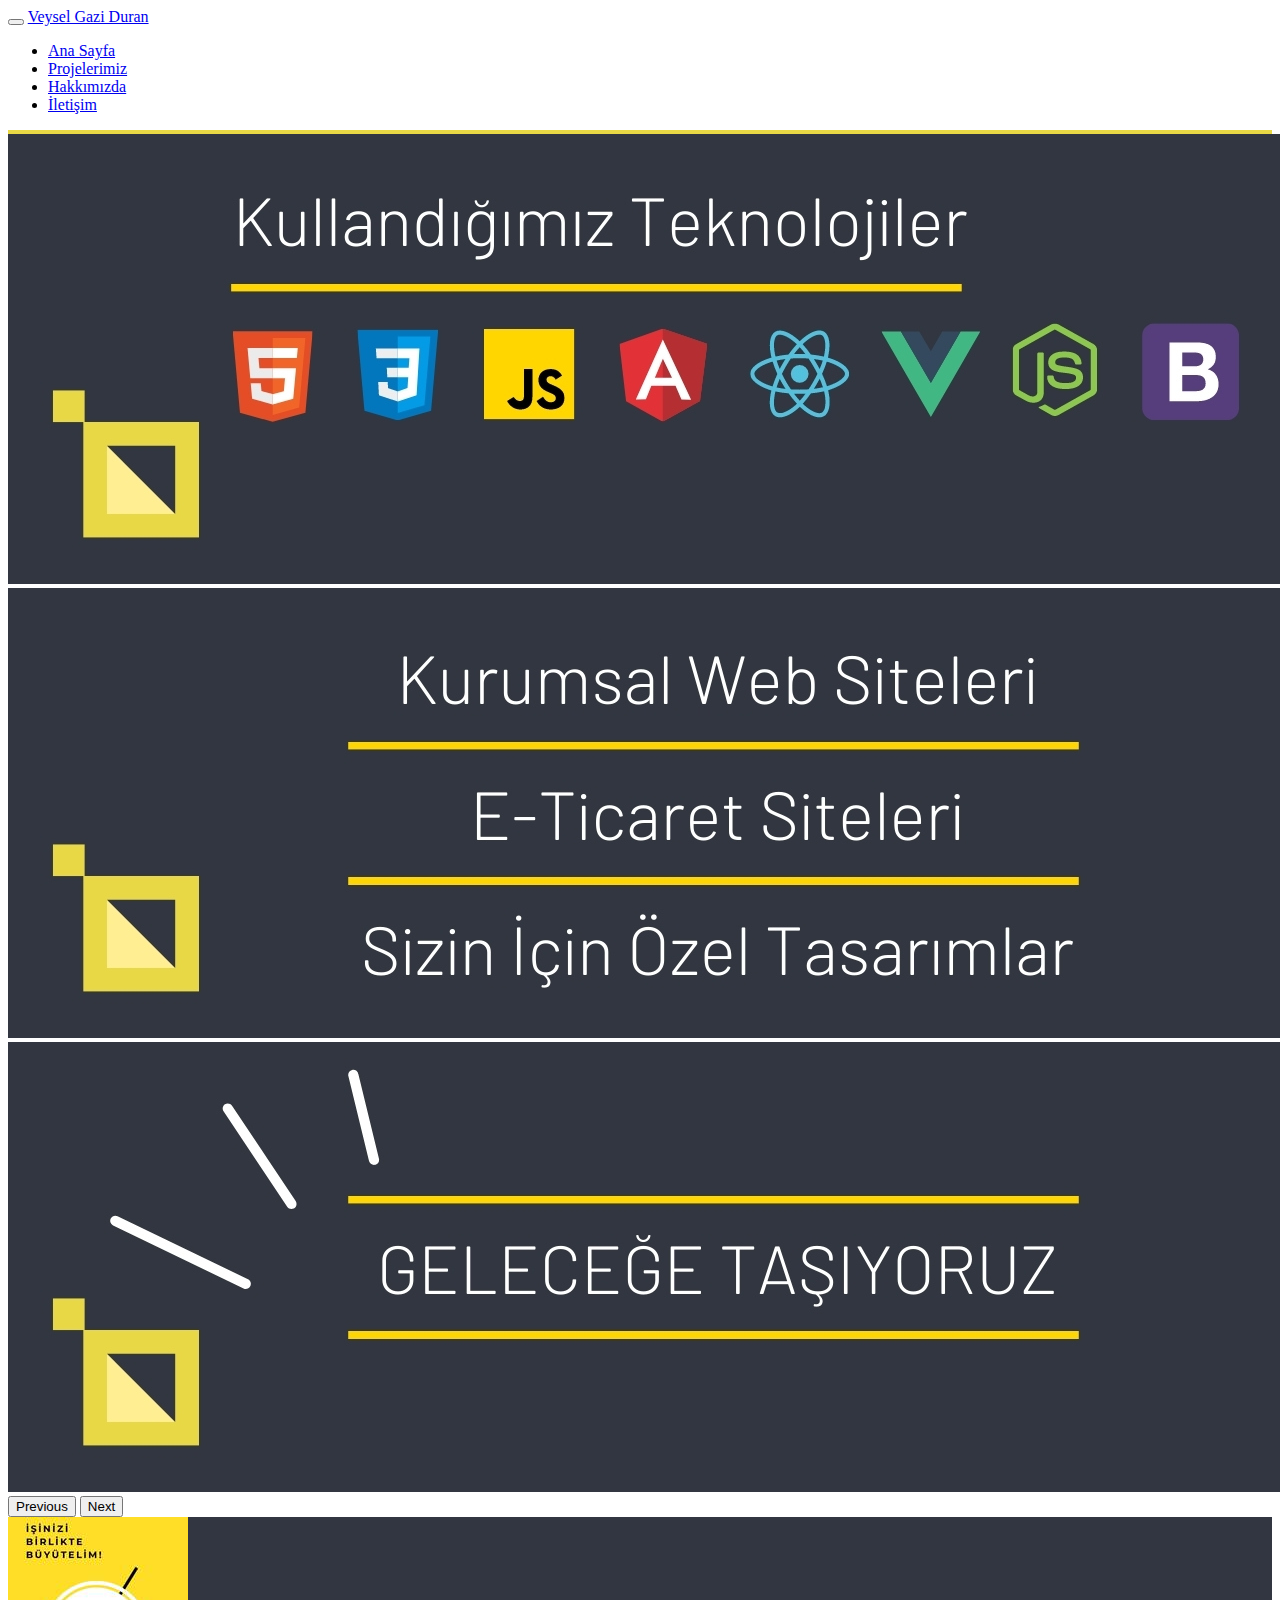
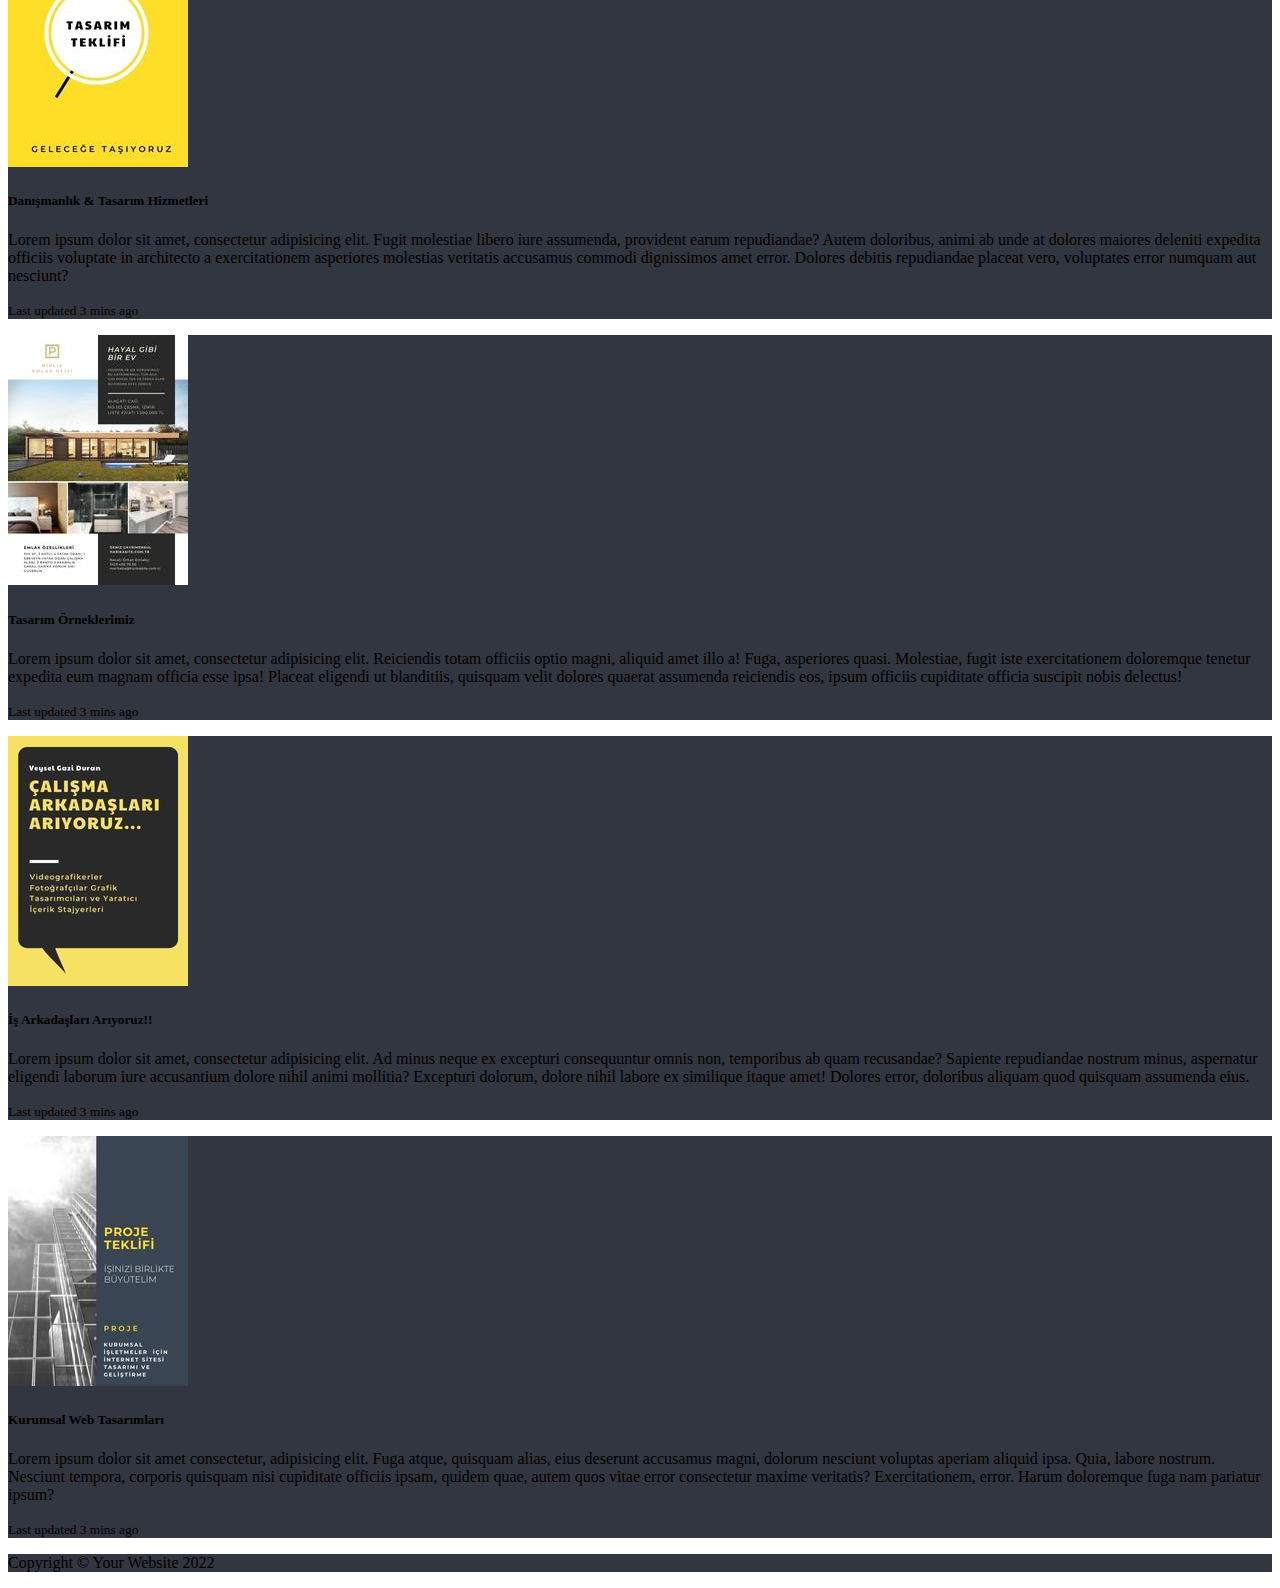
<file: index.html>
<!DOCTYPE html>
<html lang="en">
<head>
    <meta charset="UTF-8">
    <meta http-equiv="X-UA-Compatible" content="IE=edge">
    <meta name="viewport" content="width=device-width, initial-scale=1.0">
    <link href="https://cdn.jsdelivr.net/npm/bootstrap@5.2.0/dist/css/bootstrap.min.css" rel="stylesheet" integrity="sha384-gH2yIJqKdNHPEq0n4Mqa/HGKIhSkIHeL5AyhkYV8i59U5AR6csBvApHHNl/vI1Bx" crossorigin="anonymous">
    <link rel="stylesheet" href="https://cdn.jsdelivr.net/npm/bootstrap-icons@1.9.1/font/bootstrap-icons.css">
    <link rel="stylesheet" href="style.css">
    <title>Document</title>
</head>
<body>
    
    <!-- Navbar -->
    <nav class="navbar navbar-expand-sm bg-dark navbar-dark">
        <div class="container-fluid">
          <button class="navbar-toggler" type="button" data-bs-toggle="collapse" data-bs-target="#navbarTogglerDemo03" aria-controls="navbarTogglerDemo03" aria-expanded="false" aria-label="Toggle navigation">
            <span class="navbar-toggler-icon"></span>
          </button>
          <a class="navbar-brand" href="index.html">Veysel Gazi Duran</a>
          <div class="collapse navbar-collapse" id="navbarTogglerDemo03">
            <ul class="navbar-nav me-auto mb-2 mb-sm-0">
              <li class="nav-item">
                <a class="nav-link active" aria-current="page" href="index.html">Ana Sayfa</a>
              </li>
              <li class="nav-item">
                <a class="nav-link" href="project.html">Projelerimiz</a>
              </li>
              <li class="nav-item">
                <a class="nav-link" href="about.html">Hakkımızda</a>
              </li>
              <li class="nav-item">
                <a class="nav-link" href="content.html">İletişim</a>
              </li>
            </ul>
          </div>
        </div>
      </nav>
      

      <!--Slider-->

      <div id="carouselExampleFade" class="carousel slide carousel-fade" data-bs-ride="carousel">
        <div class="carousel-inner">
          <div class="carousel-item active">
            <img src="./img/1.jpg" class="d-block w-100" alt="...">
          </div>
          <div class="carousel-item">
            <img src="./img/2.jpg" class="d-block w-100" alt="...">
          </div>
          <div class="carousel-item">
            <img src="./img/3.jpg" class="d-block w-100" alt="...">
          </div>
        </div>
        <button class="carousel-control-prev" type="button" data-bs-target="#carouselExampleFade" data-bs-slide="prev">
          <span class="carousel-control-prev-icon" aria-hidden="true"></span>
          <span class="visually-hidden">Previous</span>
        </button>
        <button class="carousel-control-next" type="button" data-bs-target="#carouselExampleFade" data-bs-slide="next">
          <span class="carousel-control-next-icon" aria-hidden="true"></span>
          <span class="visually-hidden">Next</span>
        </button>
      </div>
    
      <!-- Card -->

    <div class="container">
     <div class="row">
        <div class="input-group mt-5 " >

            <div class="card mb-3 col-12 me-3 text-white shadow border-warning " style="max-width: 1920px;">
                <div class="row g-0">
                  <div class="col-md-4">
                    <img src="./img/c1.jpg" class="img-fluid m-3  rounded-start" alt="...">
                  </div>
                  <div class="col-md-8">
                    <div class="card-body">
                      <h5 class="card-title text-warning">Danışmanlık & Tasarım Hizmetleri</h5>
                      <p class="card-text">Lorem ipsum dolor sit amet, consectetur adipisicing elit. Fugit molestiae libero iure assumenda, provident earum repudiandae? Autem doloribus, animi ab unde at dolores maiores deleniti expedita officiis voluptate in architecto a exercitationem asperiores molestias veritatis accusamus commodi dignissimos amet error. Dolores debitis repudiandae placeat vero, voluptates error numquam aut nesciunt?</p>
                      <p class="card-text"><small class="text-muted">Last updated 3 mins ago</small></p>
                    </div>
                  </div>
                </div>
              </div>

              <div class="card mb-3 col-12 me-3 text-white shadow border-warning" style="max-width: 1920px;">
                <div class="row g-0">
                  <div class="col-md-4">
                    <img src="./img/c2.jpg" class="img-fluid m-3 rounded-start" alt="...">
                  </div>
                  <div class="col-md-8">
                    <div class="card-body">
                      <h5 class="card-title text-warning">Tasarım Örneklerimiz</h5>
                      <p class="card-text">Lorem ipsum dolor sit amet, consectetur adipisicing elit. Reiciendis totam officiis optio magni, aliquid amet illo a! Fuga, asperiores quasi. Molestiae, fugit iste exercitationem doloremque tenetur expedita eum magnam officia esse ipsa! Placeat eligendi ut blanditiis, quisquam velit dolores quaerat assumenda reiciendis eos, ipsum officiis cupiditate officia suscipit nobis delectus!</p>
                      <p class="card-text"><small class="text-muted">Last updated 3 mins ago</small></p>
                    </div>
                  </div>
                </div>
              </div>

              <div class="card mb-3 col-12 me-3 text-white shadow border-warning" style="max-width: 1920px;">
                <div class="row g-0">
                  <div class="col-md-4">
                    <img src="./img/c3.jpg" class="img-fluid m-3 rounded-start" alt="...">
                  </div>
                  <div class="col-md-8">
                    <div class="card-body">
                      <h5 class="card-title text-warning">İş Arkadaşları Arıyoruz!!</h5>
                      <p class="card-text">Lorem ipsum dolor sit amet, consectetur adipisicing elit. Ad minus neque ex excepturi consequuntur omnis non, temporibus ab quam recusandae? Sapiente repudiandae nostrum minus, aspernatur eligendi laborum iure accusantium dolore nihil animi mollitia? Excepturi dolorum, dolore nihil labore ex similique itaque amet! Dolores error, doloribus aliquam quod quisquam assumenda eius.</p>
                      <p class="card-text"><small class="text-muted">Last updated 3 mins ago</small></p>
                    </div>
                  </div>
                </div>
              </div>

              <div class="card mb-3 col-12 me-3 text-white shadow border-warning" style="max-width: 1920px;">
                <div class="row g-0">
                  <div class="col-md-4">
                    <img src="./img/c4.jpg" class="img-fluid m-3 rounded-start" alt="...">
                  </div>
                  <div class="col-md-8">
                    <div class="card-body">
                      <h5 class="card-title text-warning">Kurumsal Web Tasarımları</h5>
                      <p class="card-text">Lorem ipsum dolor sit amet consectetur, adipisicing elit. Fuga atque, quisquam alias, eius deserunt accusamus magni, dolorum nesciunt voluptas aperiam aliquid ipsa. Quia, labore nostrum. Nesciunt tempora, corporis quisquam nisi cupiditate officiis ipsam, quidem quae, autem quos vitae error consectetur maxime veritatis? Exercitationem, error. Harum doloremque fuga nam pariatur ipsum?</p>
                      <p class="card-text"><small class="text-muted">Last updated 3 mins ago</small></p>
                    </div>
                  </div>
                </div>
              </div>
            </div>  
        </div>
      </div>
      <!-- Footer -->

      <footer class="py-5 footer mt-5">
        <div class="container"><p class=" m-0 text-center text-white">Copyright &copy; Your Website 2022</p></div>
    </footer>
      

    <script src="https://cdn.jsdelivr.net/npm/bootstrap@5.2.0/dist/js/bootstrap.bundle.min.js" integrity="sha384-A3rJD856KowSb7dwlZdYEkO39Gagi7vIsF0jrRAoQmDKKtQBHUuLZ9AsSv4jD4Xa" crossorigin="anonymous"></script>
</body>
</html>
</file>
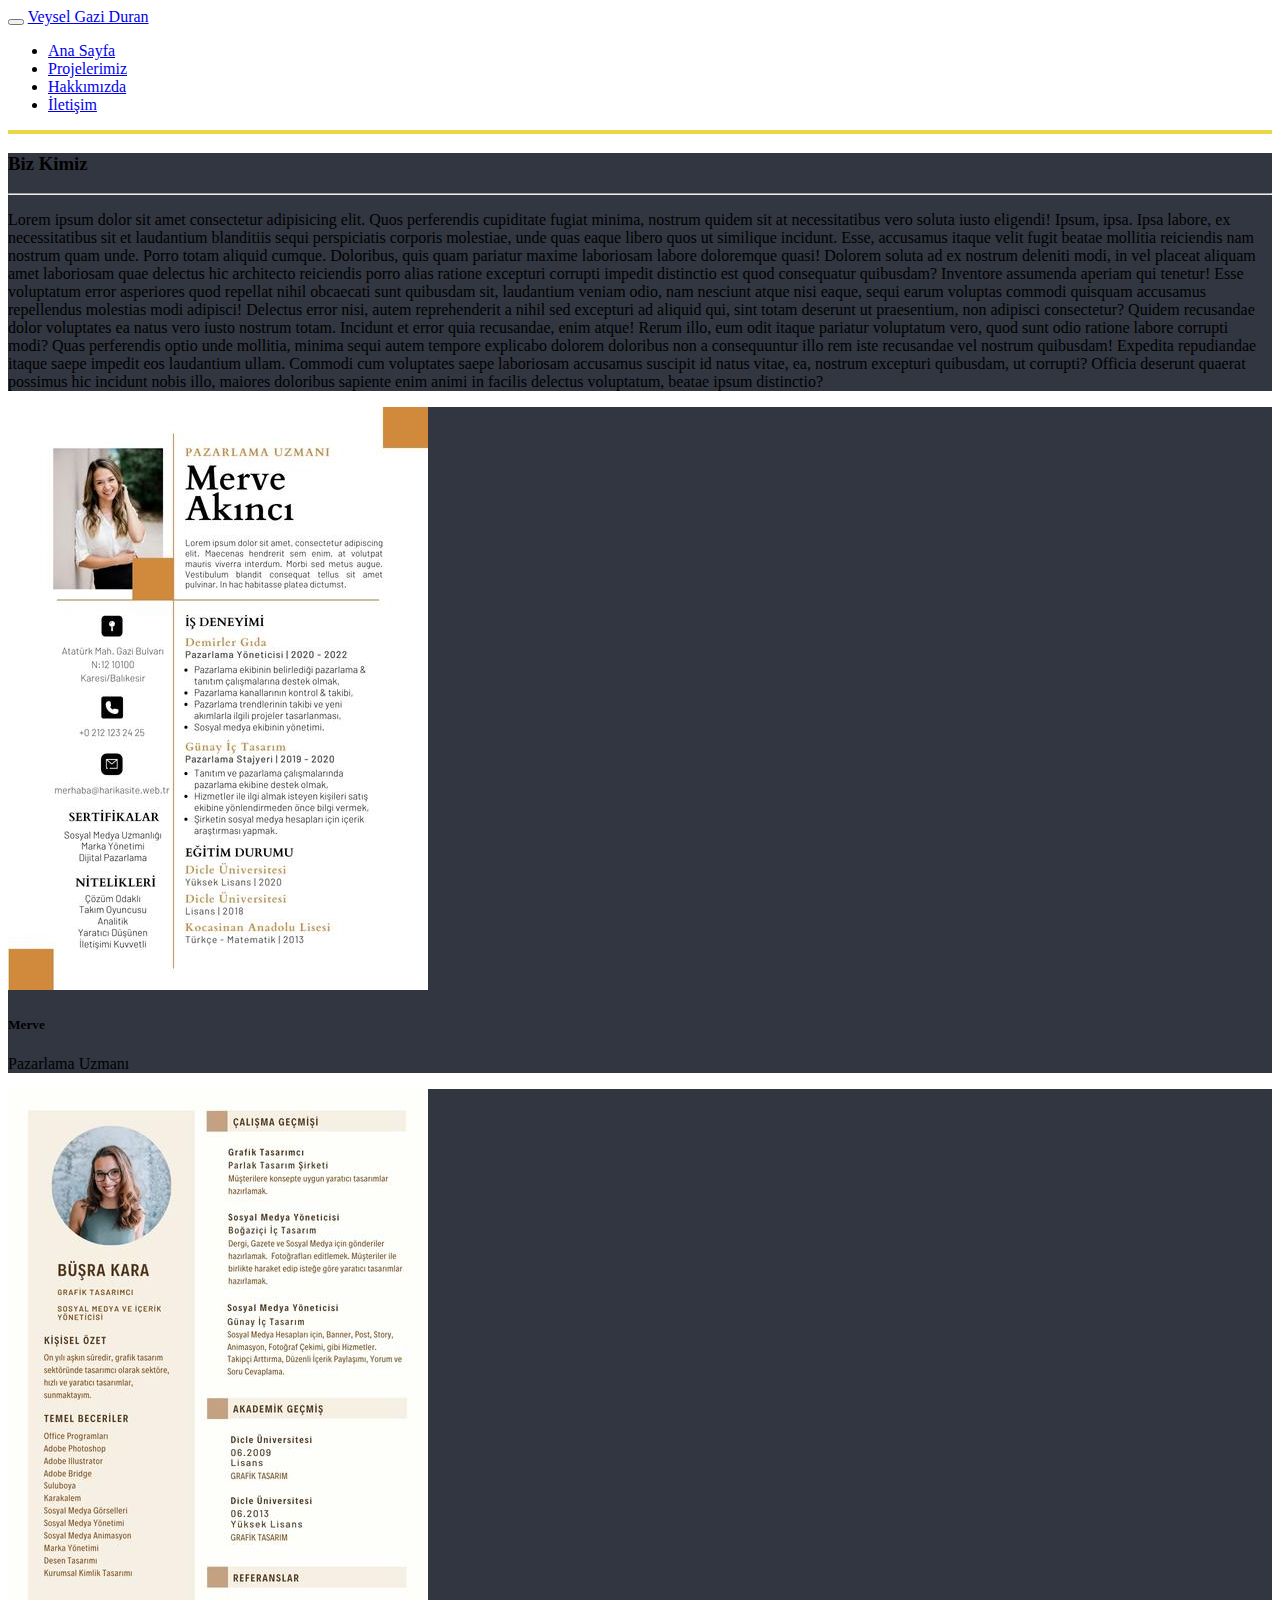
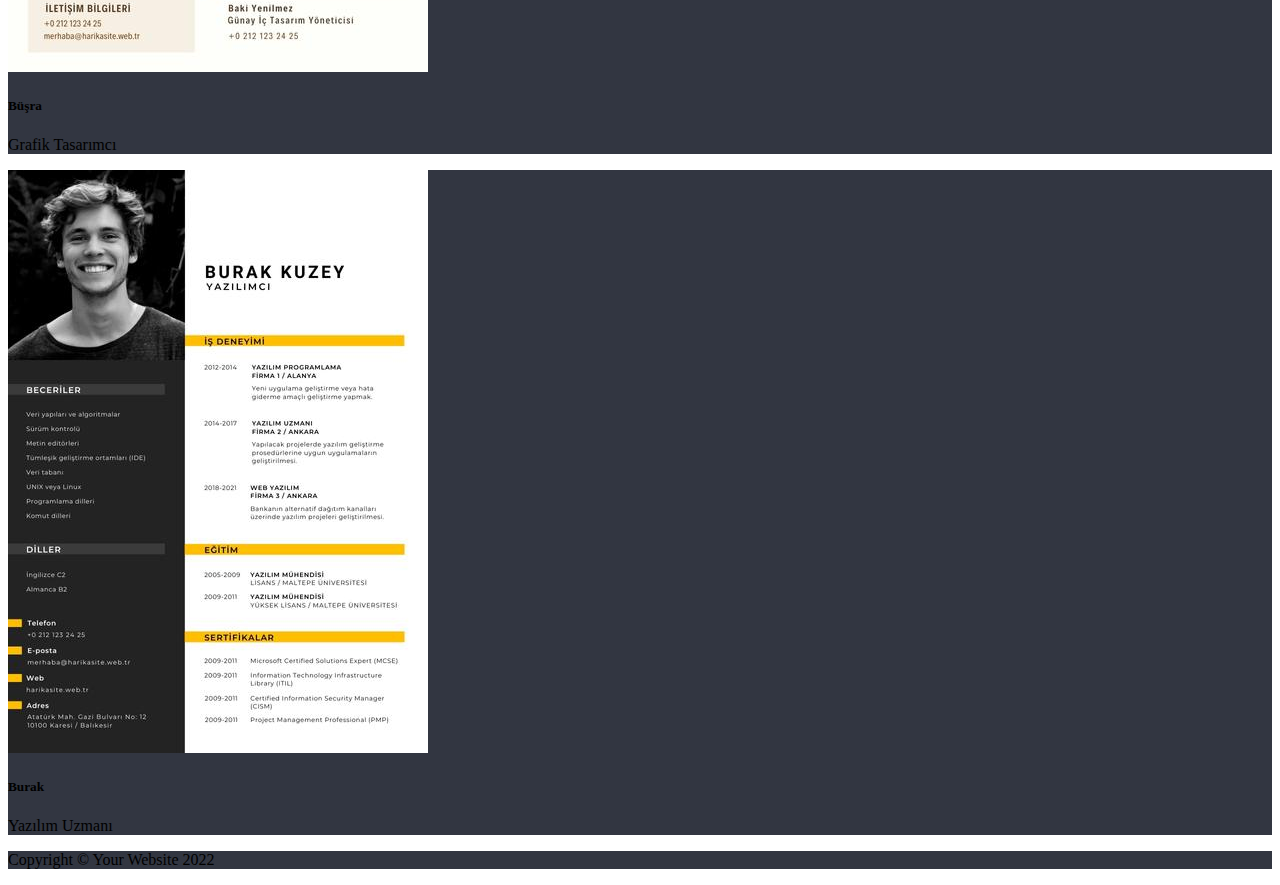
<file: about.html>
<!DOCTYPE html>
<html lang="en">
<head>
    <meta charset="UTF-8">
    <meta http-equiv="X-UA-Compatible" content="IE=edge">
    <meta name="viewport" content="width=device-width, initial-scale=1.0">
    <link href="https://cdn.jsdelivr.net/npm/bootstrap@5.2.0/dist/css/bootstrap.min.css" rel="stylesheet" integrity="sha384-gH2yIJqKdNHPEq0n4Mqa/HGKIhSkIHeL5AyhkYV8i59U5AR6csBvApHHNl/vI1Bx" crossorigin="anonymous">
    <link rel="stylesheet" href="https://cdn.jsdelivr.net/npm/bootstrap-icons@1.9.1/font/bootstrap-icons.css">
    <link rel="stylesheet" href="style.css">
    <title>Document</title>
</head>
<body>
    
    <!-- Navbar -->
    <nav class="navbar navbar-expand-sm bg-dark navbar-dark">
        <div class="container-fluid">
          <button class="navbar-toggler" type="button" data-bs-toggle="collapse" data-bs-target="#navbarTogglerDemo03" aria-controls="navbarTogglerDemo03" aria-expanded="false" aria-label="Toggle navigation">
            <span class="navbar-toggler-icon"></span>
          </button>
          <a class="navbar-brand" href="index.html">Veysel Gazi Duran</a>
          <div class="collapse navbar-collapse" id="navbarTogglerDemo03">
            <ul class="navbar-nav me-auto mb-2 mb-sm-0">
              <li class="nav-item">
                <a class="nav-link" aria-current="page" href="index.html">Ana Sayfa</a>
              </li>
              <li class="nav-item">
                <a class="nav-link" href="project.html">Projelerimiz</a>
              </li>
              <li class="nav-item">
                <a class="nav-link active" href="about.html">Hakkımızda</a>
              </li>
              <li class="nav-item">
                <a class="nav-link" href="content.html">İletişim</a>
              </li>
            </ul>
          </div>
        </div>
      </nav>
      
      <!-- Text -->

      <div class="container" id="text">
        <div class="row mb-4">
            <div class="col-12 text-center mt-4 shadow card text-white ">
                <h3 class="text-warning mt-3">Biz Kimiz</h3>
                <hr>
                <p>Lorem ipsum dolor sit amet consectetur adipisicing elit. Quos perferendis cupiditate fugiat minima, nostrum quidem sit at necessitatibus vero soluta iusto eligendi! Ipsum, ipsa. Ipsa labore, ex necessitatibus sit et laudantium blanditiis sequi perspiciatis corporis molestiae, unde quas eaque libero quos ut similique incidunt. Esse, accusamus itaque velit fugit beatae mollitia reiciendis nam nostrum quam unde. Porro totam aliquid cumque. Doloribus, quis quam pariatur maxime laboriosam labore doloremque quasi! Dolorem soluta ad ex nostrum deleniti modi, in vel placeat aliquam amet laboriosam quae delectus hic architecto reiciendis porro alias ratione excepturi corrupti impedit distinctio est quod consequatur quibusdam? Inventore assumenda aperiam qui tenetur! Esse voluptatum error asperiores quod repellat nihil obcaecati sunt quibusdam sit, laudantium veniam odio, nam nesciunt atque nisi eaque, sequi earum voluptas commodi quisquam accusamus repellendus molestias modi adipisci! Delectus error nisi, autem reprehenderit a nihil sed excepturi ad aliquid qui, sint totam deserunt ut praesentium, non adipisci consectetur? Quidem recusandae dolor voluptates ea natus vero iusto nostrum totam. Incidunt et error quia recusandae, enim atque! Rerum illo, eum odit itaque pariatur voluptatum vero, quod sunt odio ratione labore corrupti modi? Quas perferendis optio unde mollitia, minima sequi autem tempore explicabo dolorem doloribus non a consequuntur illo rem iste recusandae vel nostrum quibusdam! Expedita repudiandae itaque saepe impedit eos laudantium ullam. Commodi cum voluptates saepe laboriosam accusamus suscipit id natus vitae, ea, nostrum excepturi quibusdam, ut corrupti? Officia deserunt quaerat possimus hic incidunt nobis illo, maiores doloribus sapiente enim animi in facilis delectus voluptatum, beatae ipsum distinctio?</p>
            </div>
            
            <div class="col-12 mt-5 text-white  ">
                <div class="card-group">
                    <div class="card me-2">
                      <img src="./img/s1.jpg" class="card-img-top" alt="...">
                      <div class="card-body">
                        <h5 class="card-title text-warning">Merve</h5>
                        <p>Pazarlama Uzmanı</p>
                      </div>
                    </div>
                    <div class="card me-2">
                      <img src="./img/s2.jpg" class="card-img-top" alt="...">
                      <div class="card-body">
                        <h5 class="card-title text-warning">Büşra</h5>
                        <p>Grafik Tasarımcı</p>
                      </div>
                    </div>
                    <div class="card">
                      <img src="./img/s3.jpg" class="card-img-top" alt="...">
                      <div class="card-body">
                        <h5 class="card-title text-warning">Burak</h5>
                        <p>Yazılım Uzmanı</p>
                      </div>
                    </div>
                  </div>
            </div>
        </div>
      </div>

      <!-- Footer -->

      <footer class="py-5 footer mt-5">
        <div class="container"><p class=" m-0 text-center text-white">Copyright &copy; Your Website 2022</p></div>
    </footer>

      

    <script src="https://cdn.jsdelivr.net/npm/bootstrap@5.2.0/dist/js/bootstrap.bundle.min.js" integrity="sha384-A3rJD856KowSb7dwlZdYEkO39Gagi7vIsF0jrRAoQmDKKtQBHUuLZ9AsSv4jD4Xa" crossorigin="anonymous"></script>
</body>
</html>
</file>
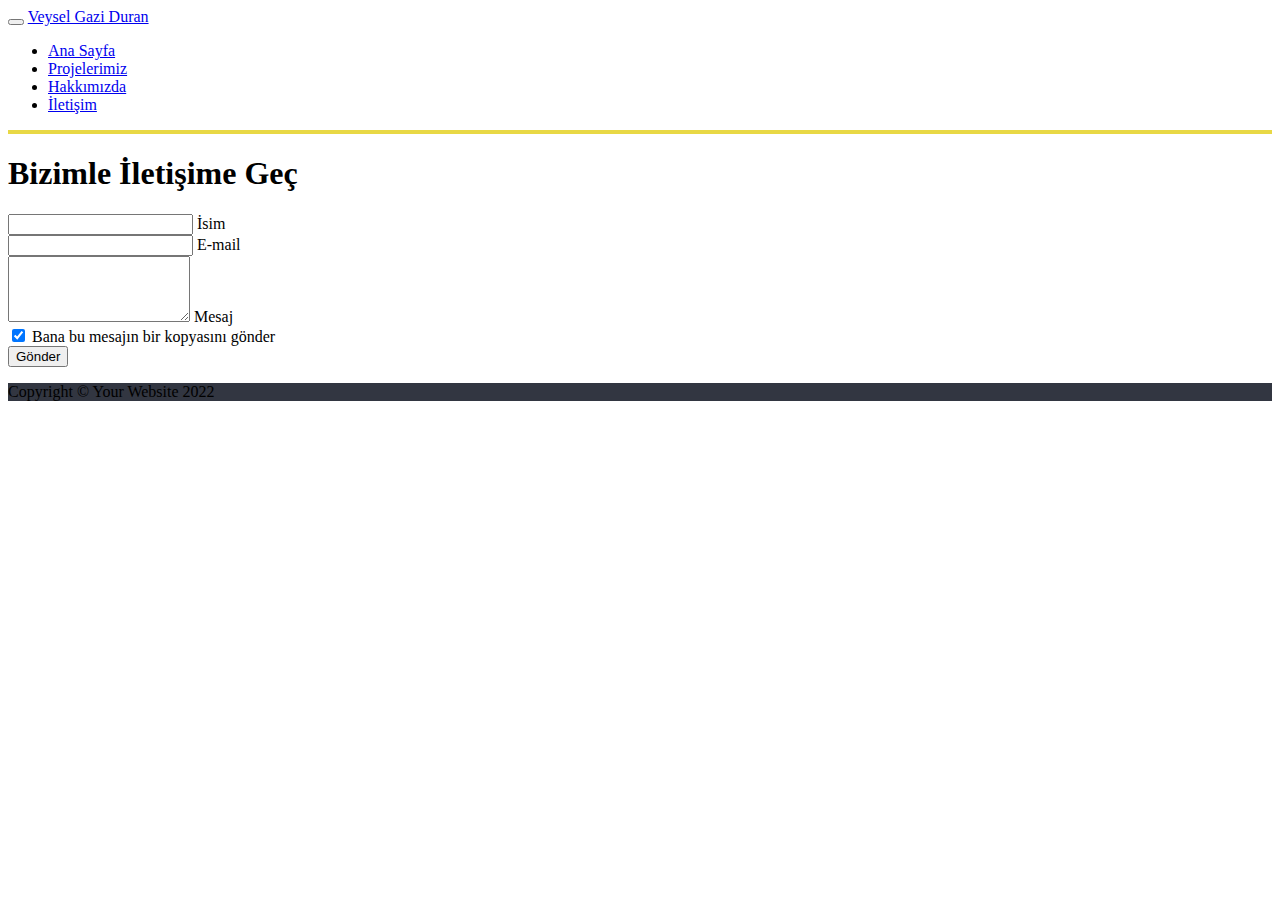
<file: content.html>
<!DOCTYPE html>
<html lang="en">
<head>
    <meta charset="UTF-8">
    <meta http-equiv="X-UA-Compatible" content="IE=edge">
    <meta name="viewport" content="width=device-width, initial-scale=1.0">
    <link href="https://cdn.jsdelivr.net/npm/bootstrap@5.2.0/dist/css/bootstrap.min.css" rel="stylesheet" integrity="sha384-gH2yIJqKdNHPEq0n4Mqa/HGKIhSkIHeL5AyhkYV8i59U5AR6csBvApHHNl/vI1Bx" crossorigin="anonymous">
    <link rel="stylesheet" href="https://cdn.jsdelivr.net/npm/bootstrap-icons@1.9.1/font/bootstrap-icons.css">
    <link rel="stylesheet" href="style.css">
    <title>Document</title>
</head>
<body>
    
    <!-- Navbar -->
    <nav class="navbar navbar-expand-sm bg-dark navbar-dark">
        <div class="container-fluid">
          <button class="navbar-toggler" type="button" data-bs-toggle="collapse" data-bs-target="#navbarTogglerDemo03" aria-controls="navbarTogglerDemo03" aria-expanded="false" aria-label="Toggle navigation">
            <span class="navbar-toggler-icon"></span>
          </button>
          <a class="navbar-brand" href="index.html">Veysel Gazi Duran</a>
          <div class="collapse navbar-collapse" id="navbarTogglerDemo03">
            <ul class="navbar-nav me-auto mb-2 mb-sm-0">
              <li class="nav-item">
                <a class="nav-link"  href="index.html">Ana Sayfa</a>
              </li>
              <li class="nav-item">
                <a class="nav-link" href="project.html">Projelerimiz</a>
              </li>
              <li class="nav-item">
                <a class="nav-link " href="about.html">Hakkımızda</a>
              </li>
              <li class="nav-item">
                <a class="nav-link active" aria-current="page" href="content.html">İletişim</a>
              </li>
            </ul>
          </div>
        </div>
      </nav>
      
      <!-- form -->

      <div class="container border border-4 mt-5 ">
        <h1 class="mt-4 text-center ">Bizimle İletişime Geç</h1>
        <div class="row">
            <form>
                <!-- Name input -->
                <div class="form-outline mb-4 mt-5">
                <input type="text" id="form4Example1" class="form-control" />
                <label class="form-label" for="form4Example1">İsim</label>
                </div>
            
                <!-- Email input -->
                <div class="form-outline mb-4">
                <input type="email" id="form4Example2" class="form-control" />
                <label class="form-label" for="form4Example2">E-mail </label>
                </div>
            
                <!-- Message input -->
                <div class="form-outline mb-4">
                <textarea class="form-control" id="form4Example3" rows="4"></textarea>
                <label class="form-label" for="form4Example3">Mesaj</label>
                </div>
            
                <!-- Checkbox -->
                <div class="form-check d-flex justify-content-center mb-4">
                <input class="form-check-input me-2" type="checkbox" value="" id="form4Example4" checked />
                <label class="form-check-label" for="form4Example4">
                    Bana bu mesajın bir kopyasını gönder
                </label>
                </div>
            
                <!-- Submit button -->
                <button type="submit" class="btn btn-warning btn-block mb-4 col-12">Gönder</button>
            </form>
         </div>
      </div>
      
      
      <!-- Footer -->
      <div class="fixed-bottom">
      <footer class="py-5 footer mt-5 mb-0 col-12 ">
        <div class="container"><p class=" m-0 text-center text-white">Copyright &copy; Your Website 2022</p></div>
    </footer>
  </div>

    <script src="https://cdn.jsdelivr.net/npm/bootstrap@5.2.0/dist/js/bootstrap.bundle.min.js" integrity="sha384-A3rJD856KowSb7dwlZdYEkO39Gagi7vIsF0jrRAoQmDKKtQBHUuLZ9AsSv4jD4Xa" crossorigin="anonymous"></script>
</body>
</html>
</file>
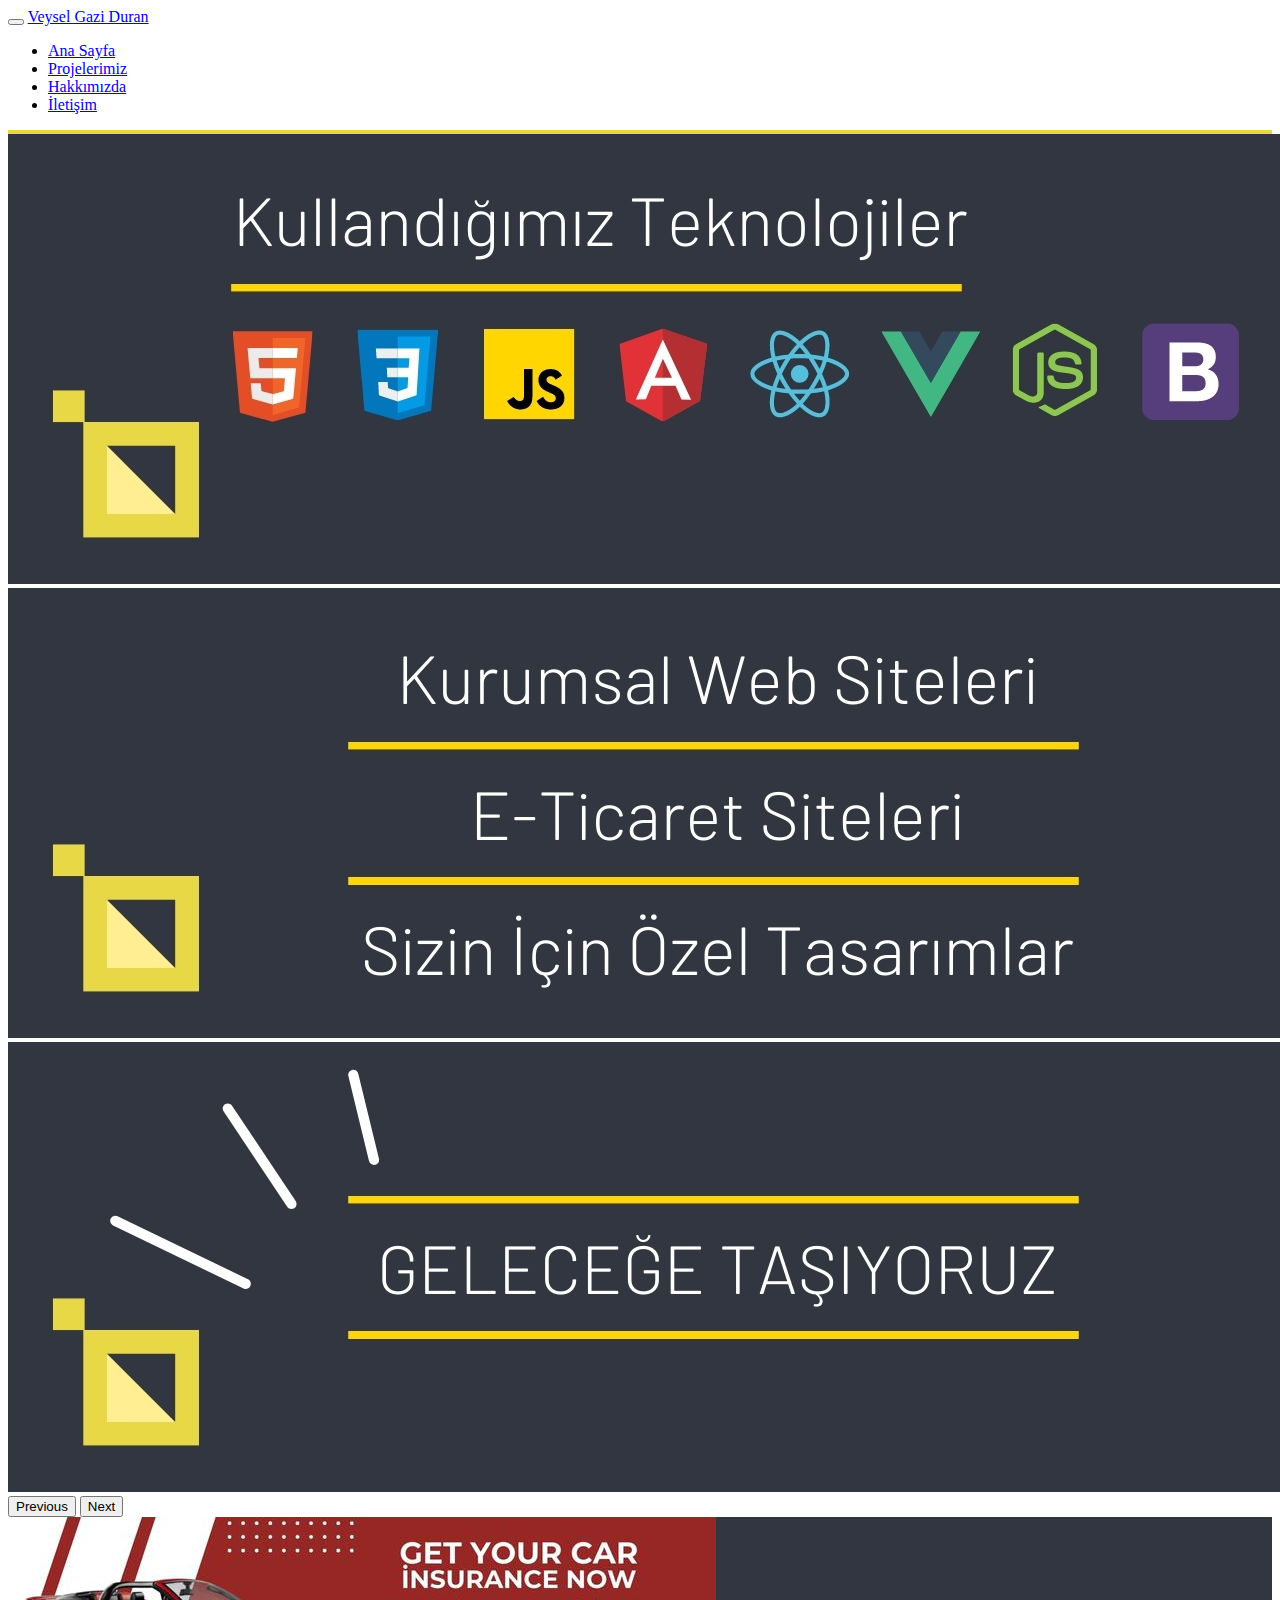
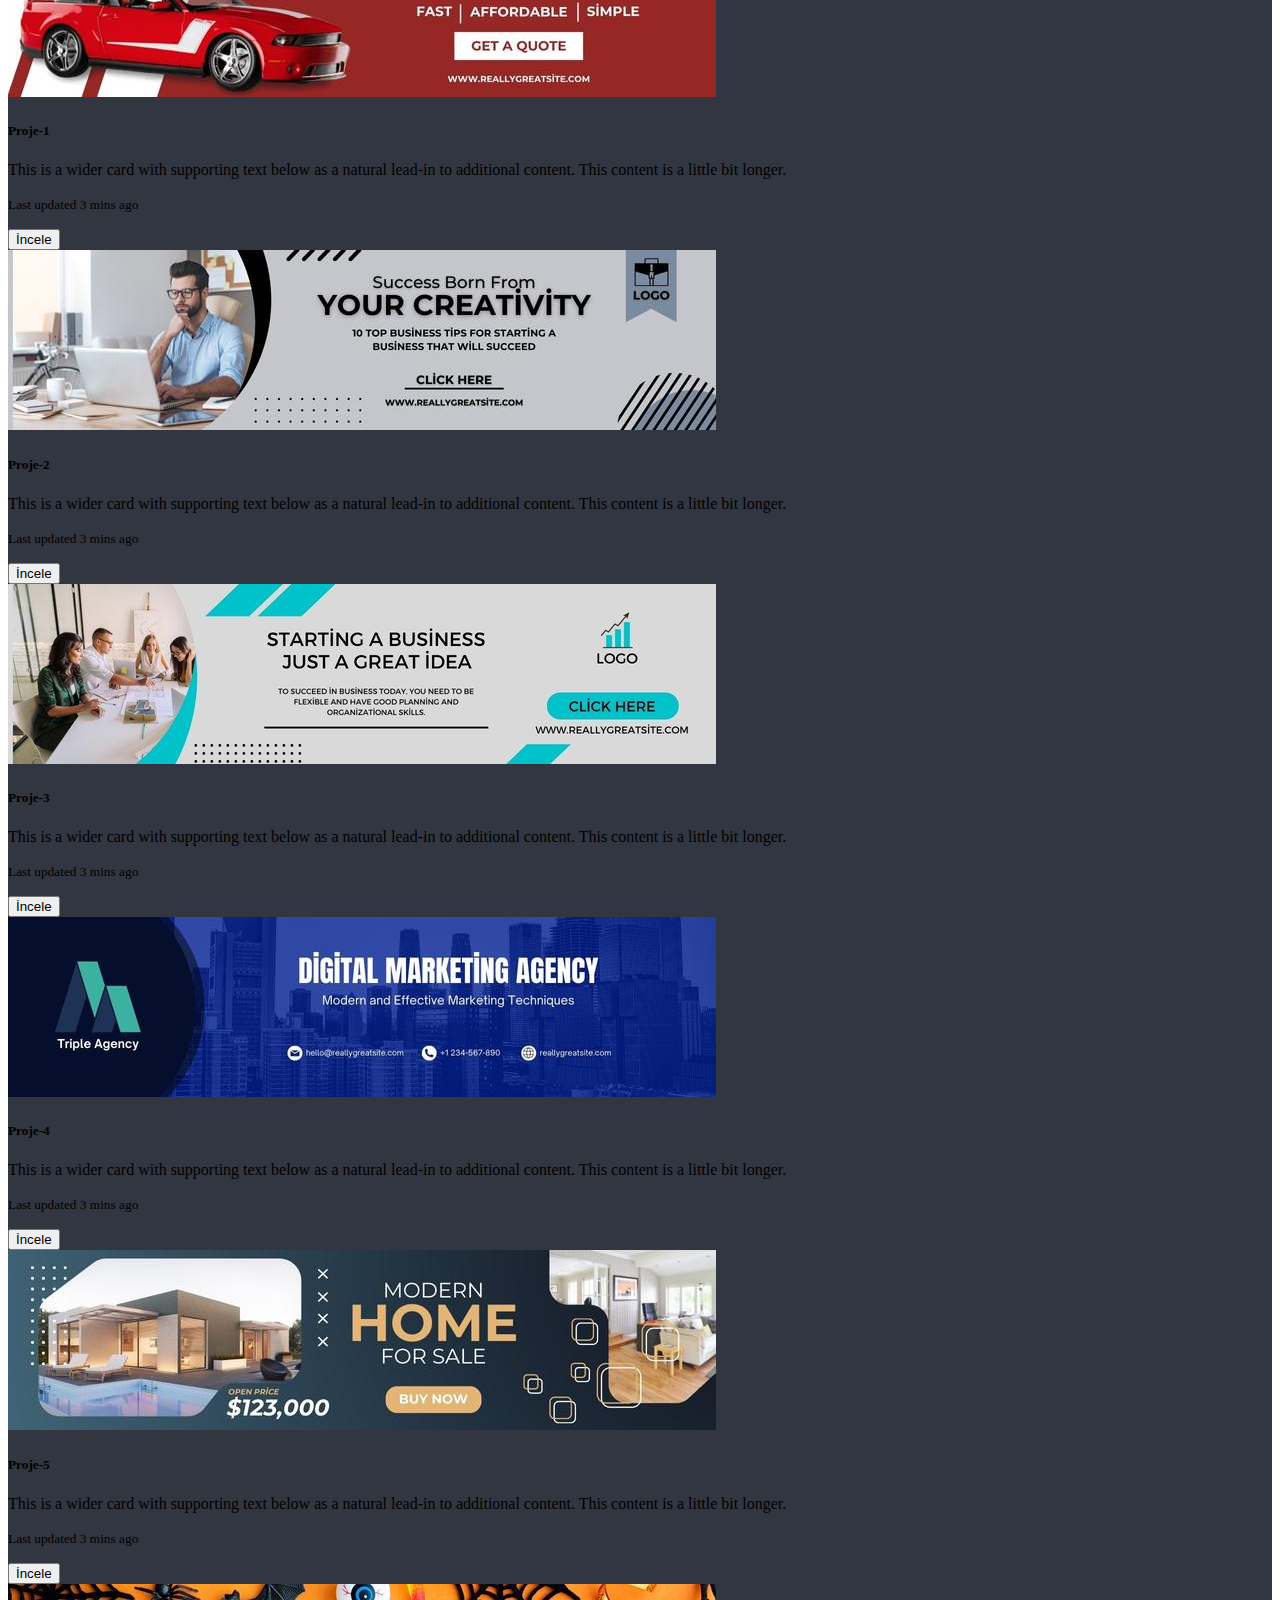
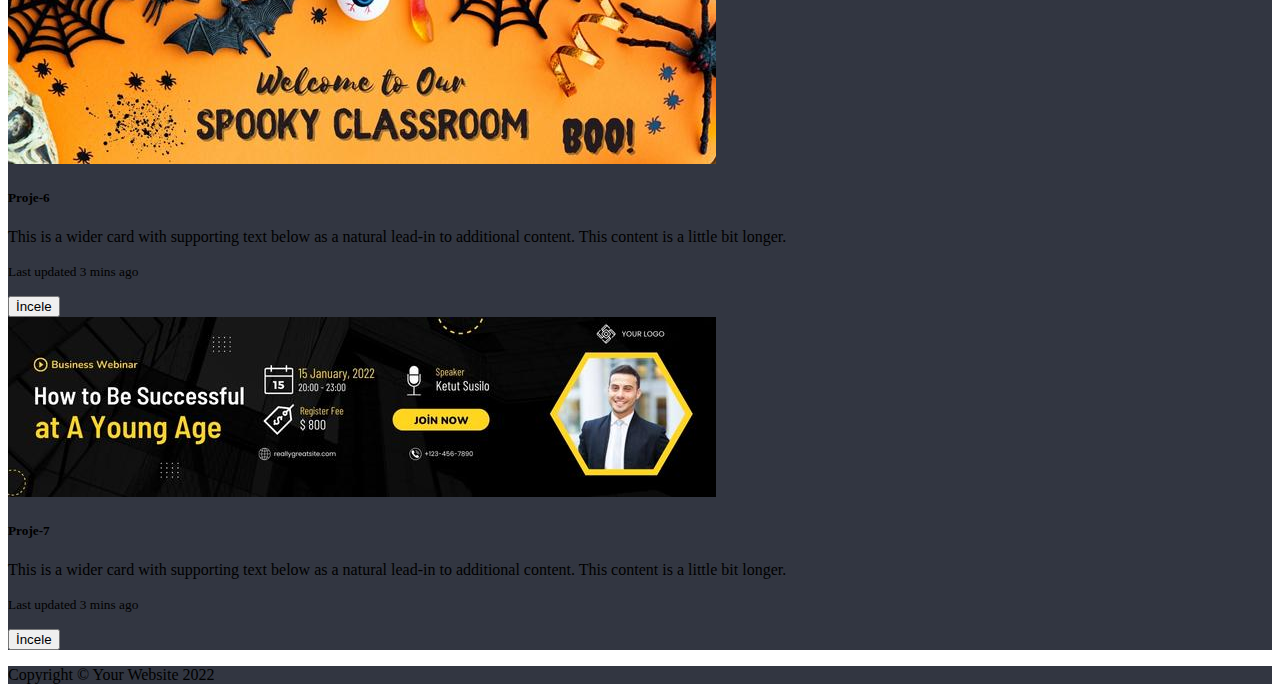
<file: project.html>
<!DOCTYPE html>
<html lang="en">
<head>
    <meta charset="UTF-8">
    <meta http-equiv="X-UA-Compatible" content="IE=edge">
    <meta name="viewport" content="width=device-width, initial-scale=1.0">
    <link href="https://cdn.jsdelivr.net/npm/bootstrap@5.2.0/dist/css/bootstrap.min.css" rel="stylesheet" integrity="sha384-gH2yIJqKdNHPEq0n4Mqa/HGKIhSkIHeL5AyhkYV8i59U5AR6csBvApHHNl/vI1Bx" crossorigin="anonymous">
    <link rel="stylesheet" href="https://cdn.jsdelivr.net/npm/bootstrap-icons@1.9.1/font/bootstrap-icons.css">
    <link rel="stylesheet" href="style.css">
    <title>Document</title>
</head>
<body>
    
    <!-- Navbar -->
    <nav class="navbar navbar-expand-sm bg-dark navbar-dark">
        <div class="container-fluid">
          <button class="navbar-toggler" type="button" data-bs-toggle="collapse" data-bs-target="#navbarTogglerDemo03" aria-controls="navbarTogglerDemo03" aria-expanded="false" aria-label="Toggle navigation">
            <span class="navbar-toggler-icon"></span>
          </button>
          <a class="navbar-brand" href="index.html">Veysel Gazi Duran</a>
          <div class="collapse navbar-collapse" id="navbarTogglerDemo03">
            <ul class="navbar-nav me-auto mb-2 mb-sm-0">
              <li class="nav-item">
                <a class="nav-link " href="index.html">Ana Sayfa</a>
              </li>
              <li class="nav-item">
                <a class="nav-link active" aria-current="page" href="project.html">Projelerimiz</a>
              </li>
              <li class="nav-item">
                <a class="nav-link" href="about.html">Hakkımızda</a>
              </li>
              <li class="nav-item">
                <a class="nav-link" href="content.html">İletişim</a>
              </li>
            </ul>
          </div>
        </div>
      </nav>
      

      <!--Slider-->

      <div id="carouselExampleFade" class="carousel slide carousel-fade" data-bs-ride="carousel">
        <div class="carousel-inner">
          <div class="carousel-item active">
            <img src="./img/1.jpg" class="d-block w-100" alt="...">
          </div>
          <div class="carousel-item">
            <img src="./img/2.jpg" class="d-block w-100" alt="...">
          </div>
          <div class="carousel-item">
            <img src="./img/3.jpg" class="d-block w-100" alt="...">
          </div>
        </div>
        <button class="carousel-control-prev" type="button" data-bs-target="#carouselExampleFade" data-bs-slide="prev">
          <span class="carousel-control-prev-icon" aria-hidden="true"></span>
          <span class="visually-hidden">Previous</span>
        </button>
        <button class="carousel-control-next" type="button" data-bs-target="#carouselExampleFade" data-bs-slide="next">
          <span class="carousel-control-next-icon" aria-hidden="true"></span>
          <span class="visually-hidden">Next</span>
        </button>
      </div>
    
      <!-- Card -->

    <div class="container">
        <div class="row">

            <div class="card mb-3 mt-3 shadow">
                <img src="./img/p1.jpg" class="card-img-top mt-2 " alt="...">
                <div class="card-body">
                  <h5 class="card-title text-warning">Proje-1</h5>
                  <p class="card-text text-white">This is a wider card with supporting text below as a natural lead-in to additional content. This content is a little bit longer.</p>
                  <p class="card-text"><small class="text-muted">Last updated 3 mins ago</small></p>
                  <button class="btn btn-warning col-12">İncele</button>
                </div>
            </div>

            <div class="card mb-3 mt-3 shadow">
                <img src="./img/p2.jpg" class="card-img-top mt-2 " alt="...">
                <div class="card-body">
                  <h5 class="card-title text-warning">Proje-2</h5>
                  <p class="card-text text-white">This is a wider card with supporting text below as a natural lead-in to additional content. This content is a little bit longer.</p>
                  <p class="card-text"><small class="text-muted">Last updated 3 mins ago</small></p>
                  <button class="btn btn-warning col-12">İncele</button>
                </div>
            </div>

            <div class="card mb-3 mt-3 shadow">
                <img src="./img/p3.jpg" class="card-img-top mt-2 " alt="...">
                <div class="card-body">
                  <h5 class="card-title text-warning">Proje-3</h5>
                  <p class="card-text text-white">This is a wider card with supporting text below as a natural lead-in to additional content. This content is a little bit longer.</p>
                  <p class="card-text"><small class="text-muted">Last updated 3 mins ago</small></p>
                  <button class="btn btn-warning col-12">İncele</button>
                </div>
            </div>

            <div class="card mb-3 mt-3 shadow">
                <img src="./img/p4.jpg" class="card-img-top mt-2 " alt="...">
                <div class="card-body">
                  <h5 class="card-title text-warning">Proje-4</h5>
                  <p class="card-text text-white">This is a wider card with supporting text below as a natural lead-in to additional content. This content is a little bit longer.</p>
                  <p class="card-text"><small class="text-muted">Last updated 3 mins ago</small></p>
                  <button class="btn btn-warning col-12">İncele</button>
                </div>
            </div>

            <div class="card mb-3 mt-3 shadow">
                <img src="./img/p5.jpg" class="card-img-top mt-2 " alt="...">
                <div class="card-body">
                  <h5 class="card-title text-warning">Proje-5</h5>
                  <p class="card-text text-white">This is a wider card with supporting text below as a natural lead-in to additional content. This content is a little bit longer.</p>
                  <p class="card-text"><small class="text-muted">Last updated 3 mins ago</small></p>
                  <button class="btn btn-warning col-12">İncele</button>
                </div>
            </div>

            <div class="card mb-3 mt-3 shadow">
                <img src="./img/p6.jpg" class="card-img-top mt-2 " alt="...">
                <div class="card-body">
                  <h5 class="card-title text-warning">Proje-6</h5>
                  <p class="card-text text-white">This is a wider card with supporting text below as a natural lead-in to additional content. This content is a little bit longer.</p>
                  <p class="card-text"><small class="text-muted">Last updated 3 mins ago</small></p>
                  <button class="btn btn-warning col-12">İncele</button>
                </div>
            </div>

            <div class="card mb-3 mt-3 shadow">
                <img src="./img/p7.jpg" class="card-img-top mt-2 " alt="...">
                <div class="card-body">
                  <h5 class="card-title text-warning">Proje-7</h5>
                  <p class="card-text text-white">This is a wider card with supporting text below as a natural lead-in to additional content. This content is a little bit longer.</p>
                  <p class="card-text"><small class="text-muted">Last updated 3 mins ago</small></p>
                  <button class="btn btn-warning col-12">İncele</button>
                </div>
            </div>
        </div>
    </div>
      <!-- Footer -->

      <footer class="py-5 footer mt-5">
        <div class="container"><p class=" m-0 text-center text-white">Copyright &copy; Your Website 2022</p></div>
    </footer>

    <script src="https://cdn.jsdelivr.net/npm/bootstrap@5.2.0/dist/js/bootstrap.bundle.min.js" integrity="sha384-A3rJD856KowSb7dwlZdYEkO39Gagi7vIsF0jrRAoQmDKKtQBHUuLZ9AsSv4jD4Xa" crossorigin="anonymous"></script>
</body>
</html>
</file>
<file: style.css>
.navbar{
    border-bottom: 4px #e8d845 solid;
  
}

.card{
   background-color: #323641;
}

.footer{
    background-color: #323641;
}

#box{
    height: 100px;
    width: 100px;

}
</file>
